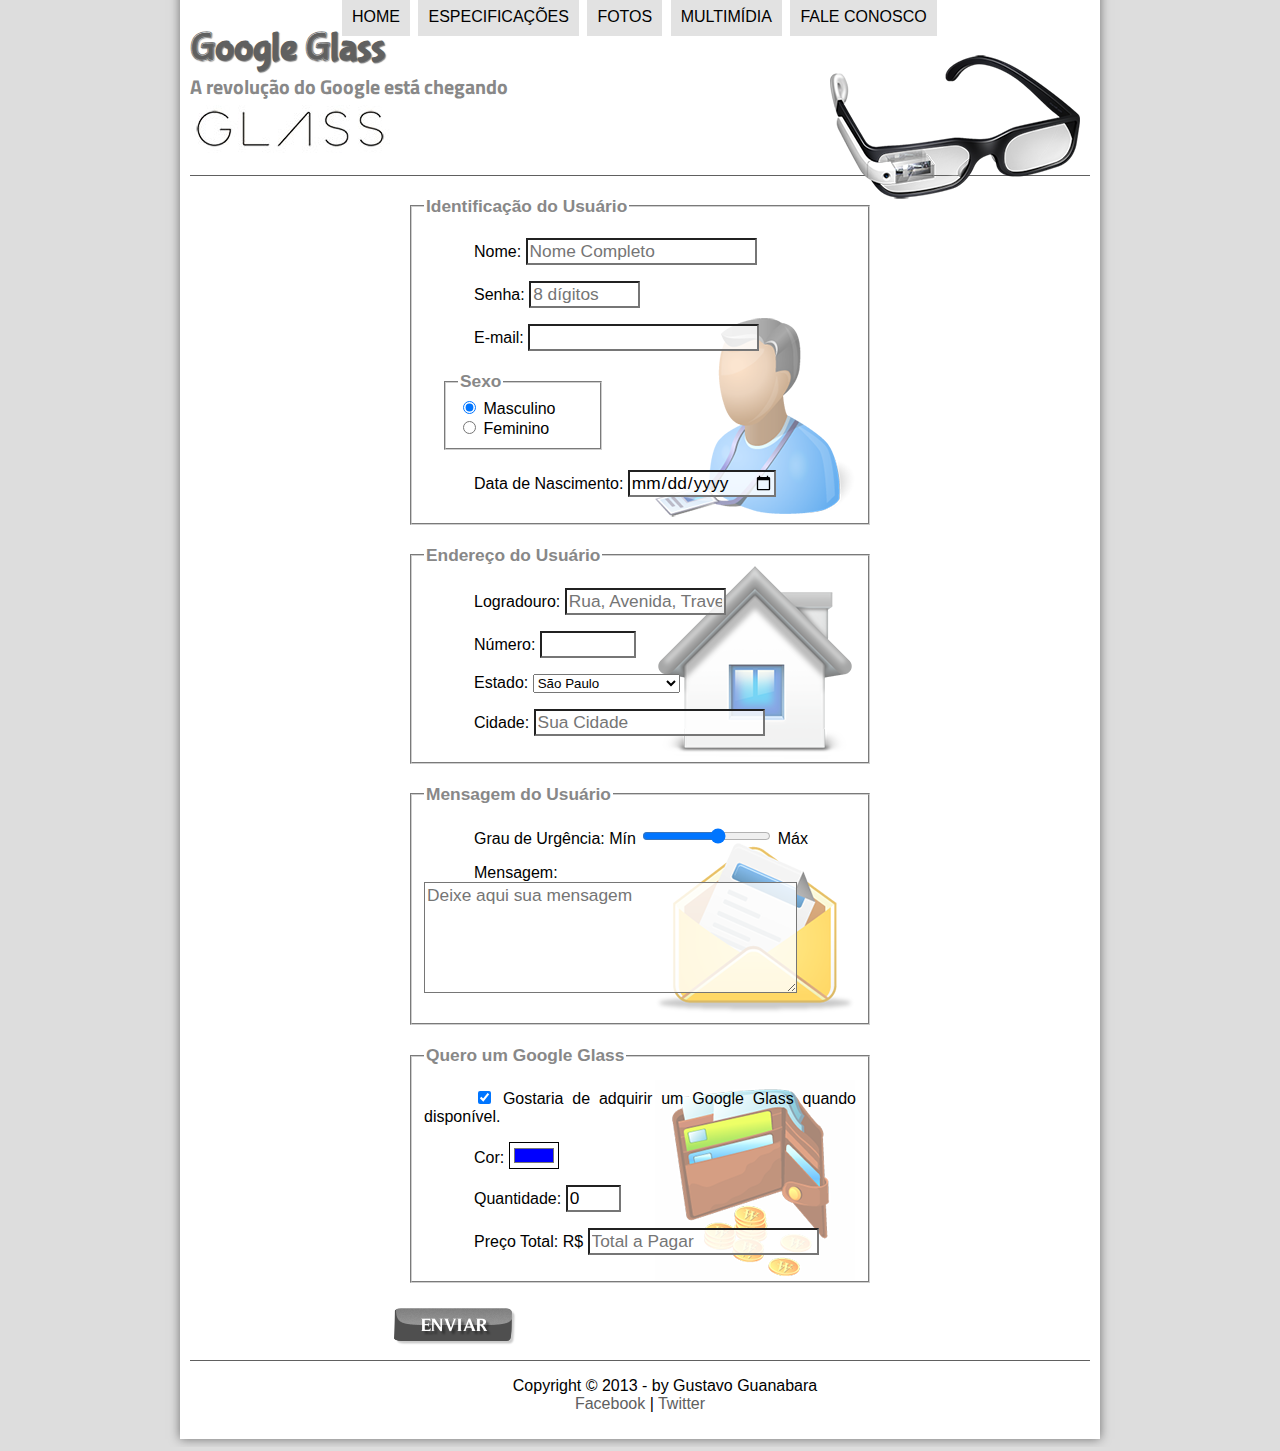
<file: fale-conosco.html>
<!DOCTYPE html>
<html lang="pt-br">

<head>

    <meta charset="UTF-8">
    <title>Tudo sobre Google Glass</title>
    <link rel="stylesheet" href="css/estilo.css" />
    <link rel="stylesheet" href="css/form.css">

</head>

<script language="javascript" src="javascript/funcoes.js"></script>

<script>
    function calc_total() {
        var qtd = parseInt(document.getElementById('cQtd').value);
        tot = qtd * 1500;
        document.getElementById('cTot').value = tot;
    }
</script>

<body>
    <div id="interface">

        <header id="cabecalho">
            <hgroup>
                <h1>Google Glass</h1>
                <h2>A revolução do Google está chegando</h1>
            </hgroup>

            <img id="icone" src="imagens/glass-oculos-preto-med.png">

            <nav id="menu">
                <h1>Menu Principal</h1>
                <ul type="disc">
                    <li onmouseover="mudaFoto('imagens/home.png')"
                        onmouseout="mudaFoto('imagens/glass-oculos-preto-med.png')"> <a href="index.html">Home</a></li>

                    <li onmouseover="mudaFoto('imagens/especificacoes.png')"
                        onmouseout="mudaFoto('imagens/glass-oculos-preto-med.png')"> <a
                            href="specs.html">Especificações </a></li>

                    <li onmouseover="mudaFoto('imagens/fotos.png')"
                        onmouseout="mudaFoto('imagens/glass-oculos-preto-med.png')"> <a href="fotos.html">Fotos</a>
                    </li>

                    <li onmouseover="mudaFoto('imagens/multimidia.png')"
                        onmouseout="mudaFoto('imagens/glass-oculos-preto-med.png')"> <a
                            href="multimidia.html">MultimÍdia</a></li>

                    <li onmouseover="mudaFoto('imagens/contato.png')"
                        onmouseout="mudaFoto('imagens/glass-oculos-preto-med.png')"> <A href="fale-conosco.html">Fale
                            conosco</a></li>
                </ul>
            </nav>

        </header>

        <form method="post" id="fContato" action="mailto:evelynferreiralopes22@gmail.com" oninput="calc_total();">
            <fieldset id="usuario">
                <legend>Identificação do Usuário</legend>
                <p><label for="cNome">Nome:</label> <input type="text" name="tNome" id="cNome" size="20" maxlength="30"
                        placeholder="Nome Completo" /></p>
                <p><label for="cSenha">Senha:</label> <input type="password" name="tSenha" id="cSenha" size="8"
                        maxlength="8" placeholder="8 dígitos" /></p>
                <p><label for="cMail">E-mail:</label> <input type="email" name="tMail" id="cMail" size="20"
                        maxlength="40" /></p>

                <fieldset id="sexo">
                    <legend>Sexo</legend>
                    <input type="radio" name="tSexo" id="cMasc" checked /> <label for="cMasc">Masculino</label><br />
                    <input type="radio" name="tSexo" id="cFem" /> <label for="cFem">Feminino</label>
                </fieldset>

                <p><label for="cNasc">Data de Nascimento:</label> <input type="date" name="tNasc" id="cNasc"></p>

            </fieldset>

            <fieldset id="endereco">
                <legend>Endereço do Usuário</legend>
                <p><label for="cRua">Logradouro:</label> <input type="text" name="tRua" id="cRua" size="13"
                        maxlength="80" placeholder="Rua, Avenida, Travessa..."></p>
                <p><label for="cNum">Número:</label> <input type="number" name="tNum" id="cNum" min="0" max="99999"></p>
                <p><label for="cEst">Estado:</label> <select name="tEst" id="cEst">
                        <optgroup label="Região Sudeste">
                            <option value="RJ"> Rio de Janeiro</option>
                            <option value="SP" selected> São Paulo</option>
                            <option value="MG"> Minas Gerais</option>
                        </optgroup>
                        <optgroup label="Região Sul">
                            <option value="PR">Paraná</option>
                            <option value="SC"> Santa Catarina</option>
                            <option value="RS"> Rio Grande do Sul</option>
                        </optgroup>

                    </select></p>

                <p><label for="cCid">Cidade:</label> <input type="text" name="tCid" id="cCid" maxlength="40" size="20"
                        placeholder="Sua Cidade" list="cidades"></p>
                <datalist id="cidades">
                    <option value="Rio de Janeiro"></option>
                    <option value="Nova Iguaçu"></option>
                    <option value="Niterói"></option>
                    <option value="Belford Roxo"></option>
                </datalist>
            </fieldset>

            <fieldset id="mensagem">
                <legend>Mensagem do Usuário</legend>
                <p><label for="cUrg">Grau de Urgência:</label> Mín <input type="range" name="tUrg" id="cUrg" min="0"
                        max="10" step="2" /> Máx</p>
                <p><label for="cMsg">Mensagem:</label> <textarea name="tMsg" id="cMsg" cols="35" rows="5"
                        placeholder="Deixe aqui sua mensagem"></textarea></p>
            </fieldset>

            <fieldset id="pedido">
            <legend>Quero um Google Glass</legend>
            <p><input type="checkbox" name="tPed" id="cPed" checked>
                <label for="cPed">Gostaria de adquirir um Google Glass quando disponível.</label></p>

            <p><label for="cCor">Cor:</label> 
                <input type="color" name="tCor" id="cCor" value="#0000FF"></p>

            <p><label for="cQtd">Quantidade:</label> 
                <input type="number" name="tQtd" id="cQtd" min="0" max="5" value="0"/></p>

            <p><label for="cTot">Preço Total: R$</label> 
                <input type="text" name="tTot" id="cTot" placeholder="Total a Pagar" readonly/></p>
            </fieldset>

            <input type="image" name="tEnviar" src="imagens/botao-enviar.png"/>
        </form>

        <footer id="rodape">
            <p>Copyright &copy; 2013 - by Gustavo Guanabara <br>
                <a href="http://facebook.com/cursosemvideo" target="_blank">Facebook</a> | <a
                    href="http://twitter.com/cursosemvideo" target="_blank">Twitter </a>
            </p>
        </footer>
    </div>

</body>

</html>
</file>
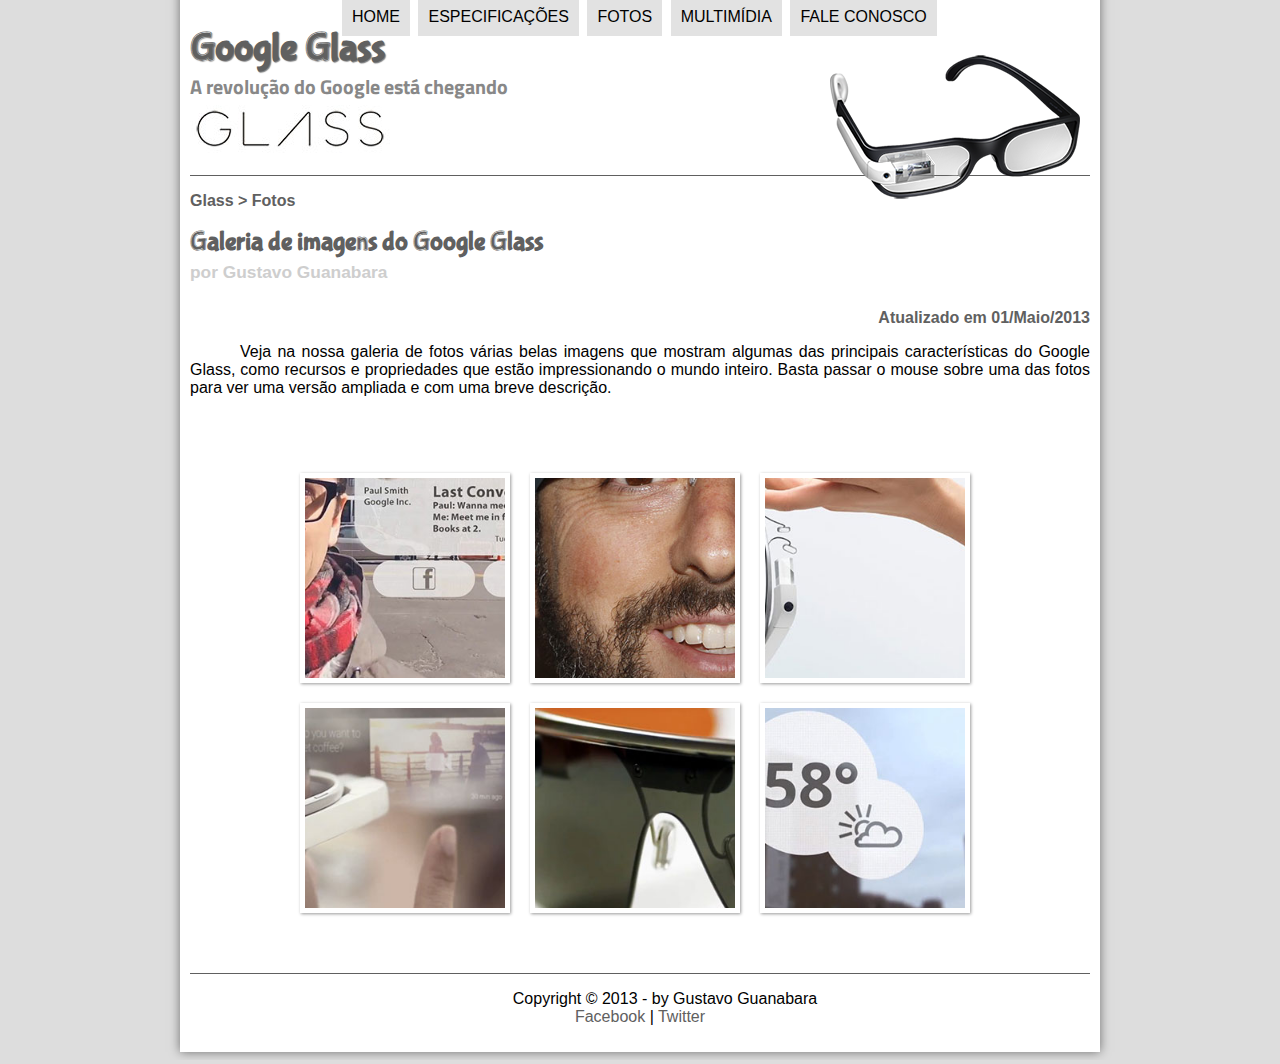
<file: fotos.html>
<!DOCTYPE html>
<html lang="pt-br">

<head>

    <meta charset="UTF-8">
    <title>Tudo sobre Google Glass</title>
    <link rel="stylesheet" href="css/estilo.css" />
    <link rel="stylesheet" href="css/fotos.css" />


</head>

<script language="javascript" src="javascript/funcoes.js"> </script>

<body>
    <div id="interface">

        <header id="cabecalho">
            <hgroup>
                <h1>Google Glass</h1>
                <h2>A revolução do Google está chegando</h1>
            </hgroup>

            <img id="icone" src="imagens/glass-oculos-preto-med.png">

            <nav id="menu">
                <h1>Menu Principal</h1>
                <ul type="disc">
                    <li onmouseover="mudaFoto('imagens/home.png')" onmouseout="mudaFoto('imagens/fotos.png')"> <a
                            href="index.html">Home</a></li>

                    <li onmouseover="mudaFoto('imagens/especificacoes.png')"
                        onmouseout="mudaFoto('imagens/fotos.png')"> <a href="specs.html">Especificações </a></li>

                    <li onmouseover="mudaFoto('imagens/fotos.png')" onmouseout="mudaFoto('imagens/fotos.png')"> <a
                            href="fotos.html">Fotos</a></li>

                    <li onmouseover="mudaFoto('imagens/multimidia.png')" onmouseout="mudaFoto('imagens/fotos.png')">
                        <a href="multimidia.html">MultimÍdia</a>
                    </li>

                    <li onmouseover="mudaFoto('imagens/contato.png')"
                        onmouseout="mudaFoto('imagens/foto-legenda.png')"> <A href="fale-conosco.html">Fale conosco</a>
                    </li>
                </ul>
            </nav>

        </header>

        <section id="corpo-full">
            <article id="noticia-principal">
                <header id="cabecalho-artigo">
                    <hgroup>
                        <h3>Glass > Fotos</h3>
                        <h1>Galeria de imagens do Google Glass</h1>
                        <h2>por Gustavo Guanabara</h2>
                        <h3 class="direita">Atualizado em 01/Maio/2013</h3>
                    </hgroup>
                </header>
                <p>Veja na nossa galeria de fotos várias belas imagens que mostram algumas das principais
                    características
                    do Google Glass, como recursos e propriedades que estão impressionando o mundo inteiro. Basta passar
                    o
                    mouse sobre uma das fotos para ver uma versão ampliada e com uma breve descrição.</p>

                <ul id="album-fotos">
                    <li id="foto01"><span>Agenda e lembretes</span></li>
                    <li id="foto02"><span>Sergey Brin usando o Glass</span></li>
                    <li id="foto03"><span>Leve e compacto</span></li>
                    <li id="foto04"><span>Sensação de uma tela de 50"</span></li>
                    <li id="foto05"><span>Vários tipos de lente</span></li>
                    <li id="foto06"><span>Informações importantes</span></li>
                </ul>

            </article>
        </section>

        <footer id="rodape">
            <p>Copyright &copy; 2013 - by Gustavo Guanabara <br>
                <a href="http://facebook.com/cursosemvideo" target="_blank">Facebook</a> | <a
                    href="http://twitter.com/cursosemvideo" target="_blank">Twitter </a>
            </p>
        </footer>
    </div>

</body>

</html>
</file>
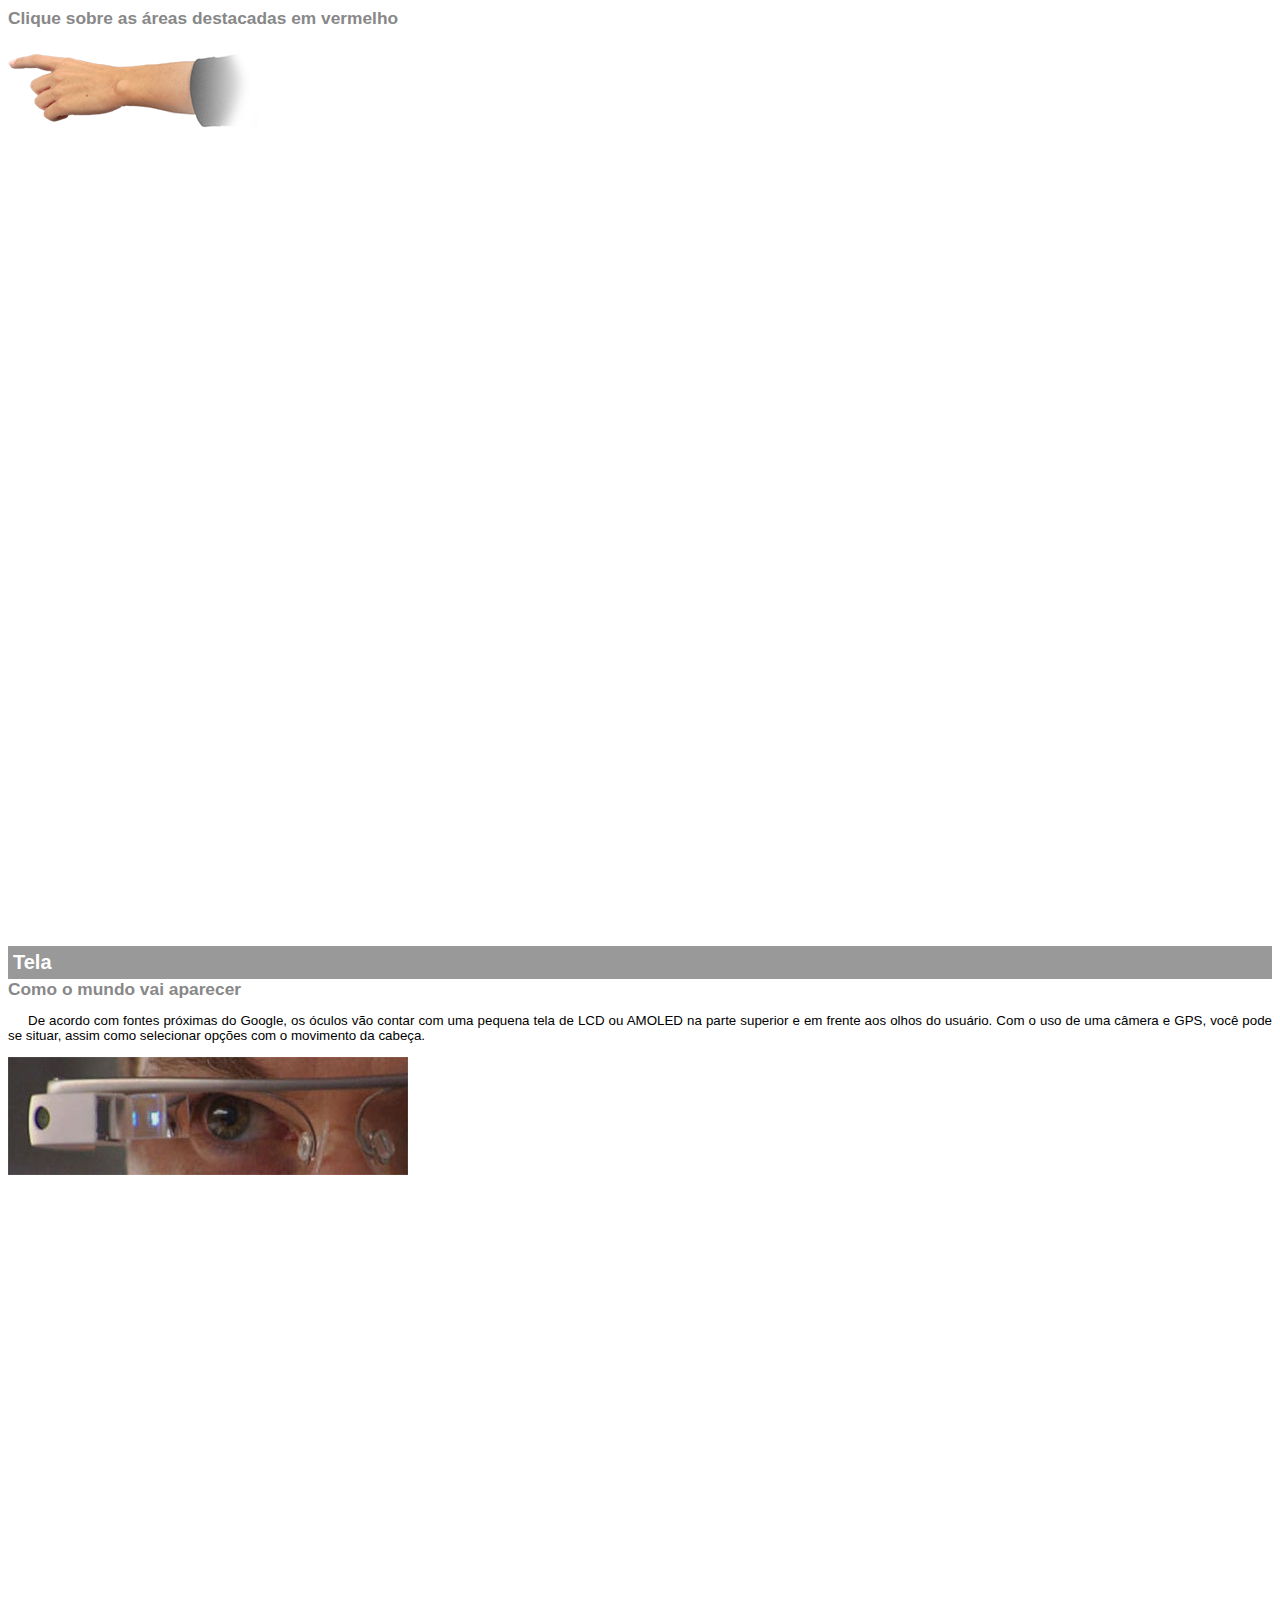
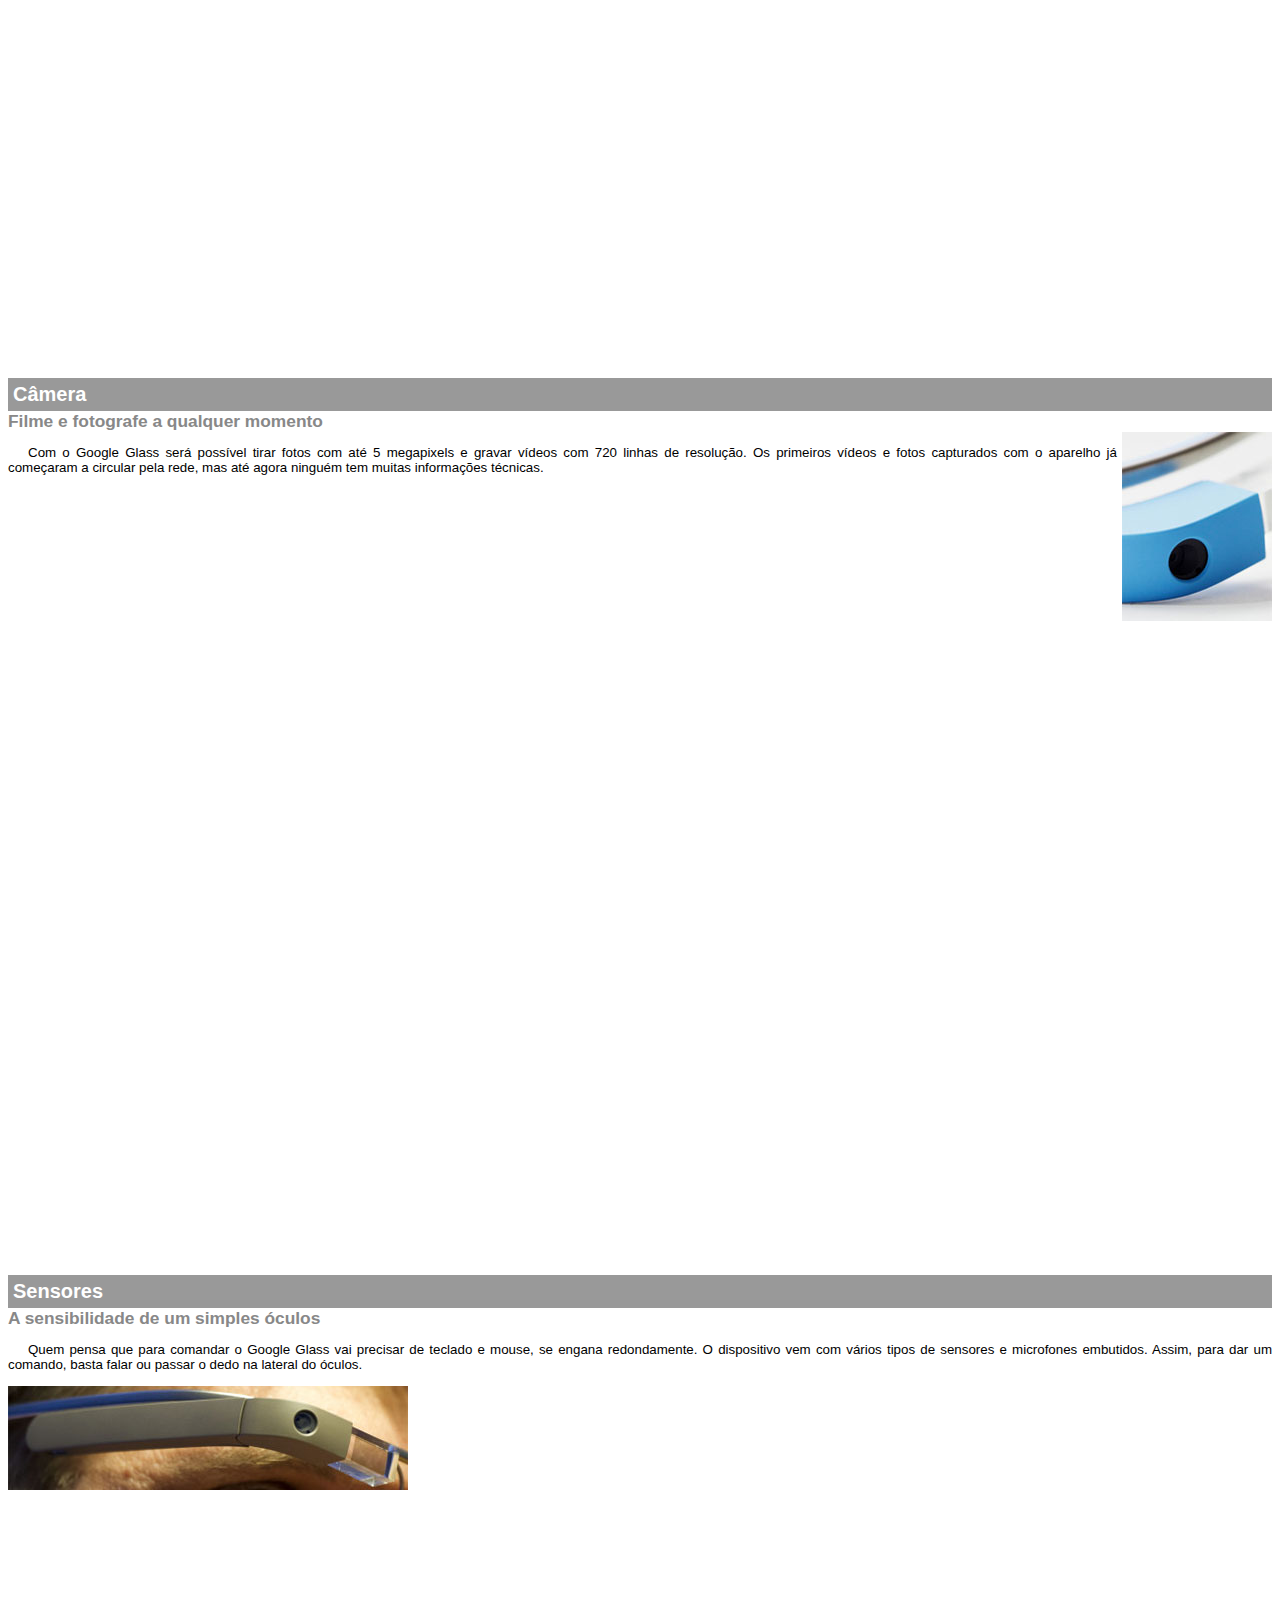
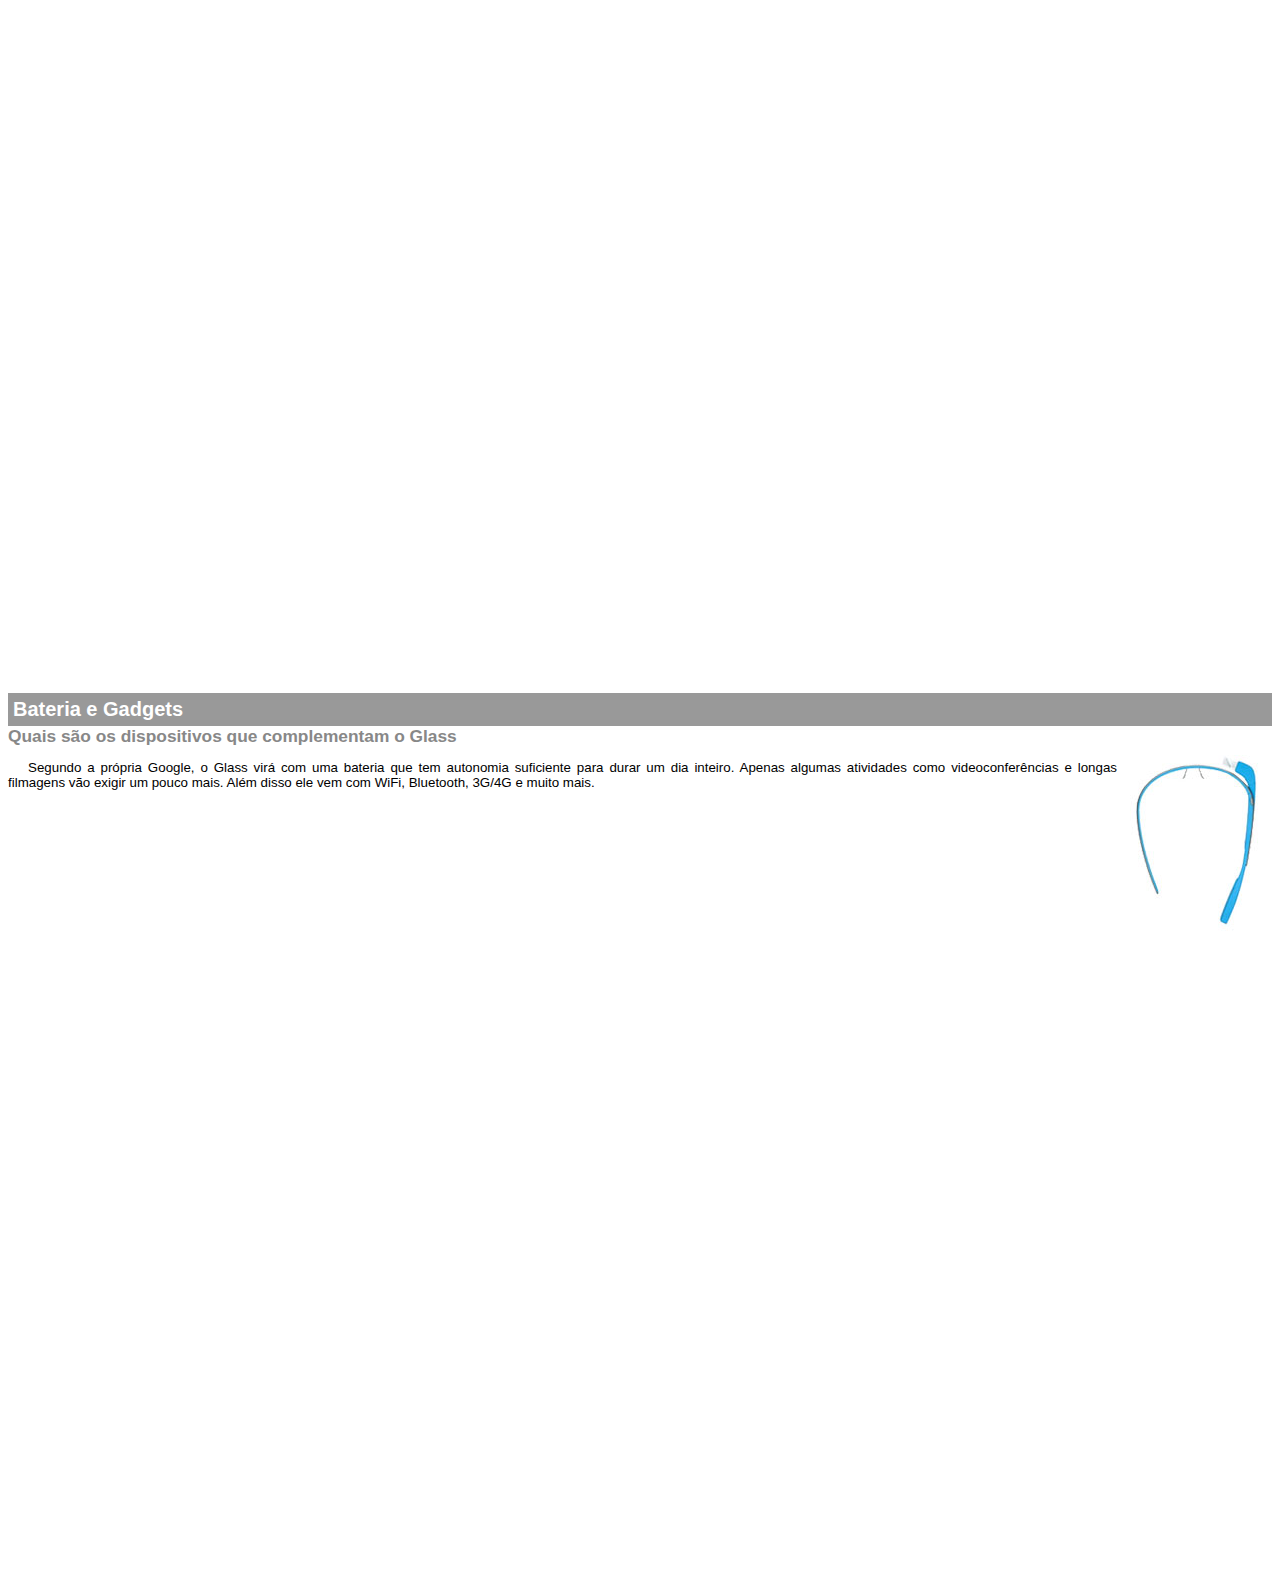
<file: google-glass.html>
<!DOCTYPE html>
<html>

<head>
    <meta charset="UTF-8" />
    <title> Informações sobre o Google Glass</title>

    <style>
        body {
            font-family: Arial, Helvetica, sans-serif;
            font-size: 10pt;
        }

        p {
            text-align: justify;
            text-indent: 20px;
        }

        article h1 {
            font-size: 15pt;
            color: #ffffff;
            background-color: rgba(0, 0, 0, 0.4);
            padding: 5px;
            margin: 0px;
        }

        article h2 {
            font-size: 13pt;
            color: #888888;
            margin: 0px;
        }

        article {
            margin-bottom: 800px;
        }
        img.img-dir {
            display: block;
            float: right;
            margin-left: 5px;
        }
    </style>

</head>

<body>

    <article id="topo">
        <header>
            <h2>Clique sobre as áreas destacadas em vermelho</h2>
        </header>
        <img src="imagens/mao.png" alt="Mão apontado para a esquerda">
    </article>

    <article id="tela">
        <header>
            <h1>Tela</h1>
            <h2>Como o mundo vai aparecer</h2>
        </header>
        <p>De acordo com fontes próximas do Google, os óculos vão contar com uma pequena tela de LCD ou AMOLED na parte
            superior e em frente aos olhos do usuário. Com o uso de uma câmera e GPS, você pode se situar, assim como
            selecionar opções com o movimento da cabeça.</p>
        <img src="imagens/det-tela.jpg" alt="Tela do  Google Glass">
    </article>

    <article id="camera">
        <header>
            <h1>Câmera</h1>
            <h2>Filme e fotografe a qualquer momento</h2>
        </header>
        <img src="imagens/det-camera.jpg" class="img-dir"alt="Câmera do Google Glass">
        <p>Com o Google Glass será possível tirar fotos com até 5 megapixels e gravar vídeos com 720 linhas de
            resolução.
            Os primeiros vídeos e fotos capturados com o aparelho já começaram a circular pela rede, mas até agora
            ninguém
            tem muitas informações técnicas.</p>
    </article>

    <article id="sensores">
        <header>
            <h1>Sensores</h1>
            <h2>A sensibilidade de um simples óculos</h2>
        </header>
        <p>Quem pensa que para comandar o Google Glass vai precisar de teclado e mouse, se engana redondamente. O
            dispositivo vem com vários tipos de sensores e microfones embutidos. Assim, para dar um comando, basta falar
            ou
            passar o dedo na lateral do óculos.</p>
        <img src="imagens/det-touch.jpg" alt="Sensores do Google Glass">
    </article>

    <article id="gadgets">
        <header>
            <h1>Bateria e Gadgets</h1>
            <h2>Quais são os dispositivos que complementam o Glass</h2>
        </header>
        <img src="imagens/det-bateria.jpg" class="img-dir"alt="Bateria e Gadgests do Google Glass">
        <p>Segundo a própria Google, o Glass virá com uma bateria que tem autonomia suficiente para durar um dia
            inteiro.
            Apenas algumas atividades como videoconferências e longas filmagens vão exigir um pouco mais. Além disso ele
            vem
            com WiFi, Bluetooth, 3G/4G e muito mais.</p>
    </article>

</body>

</html>
</file>
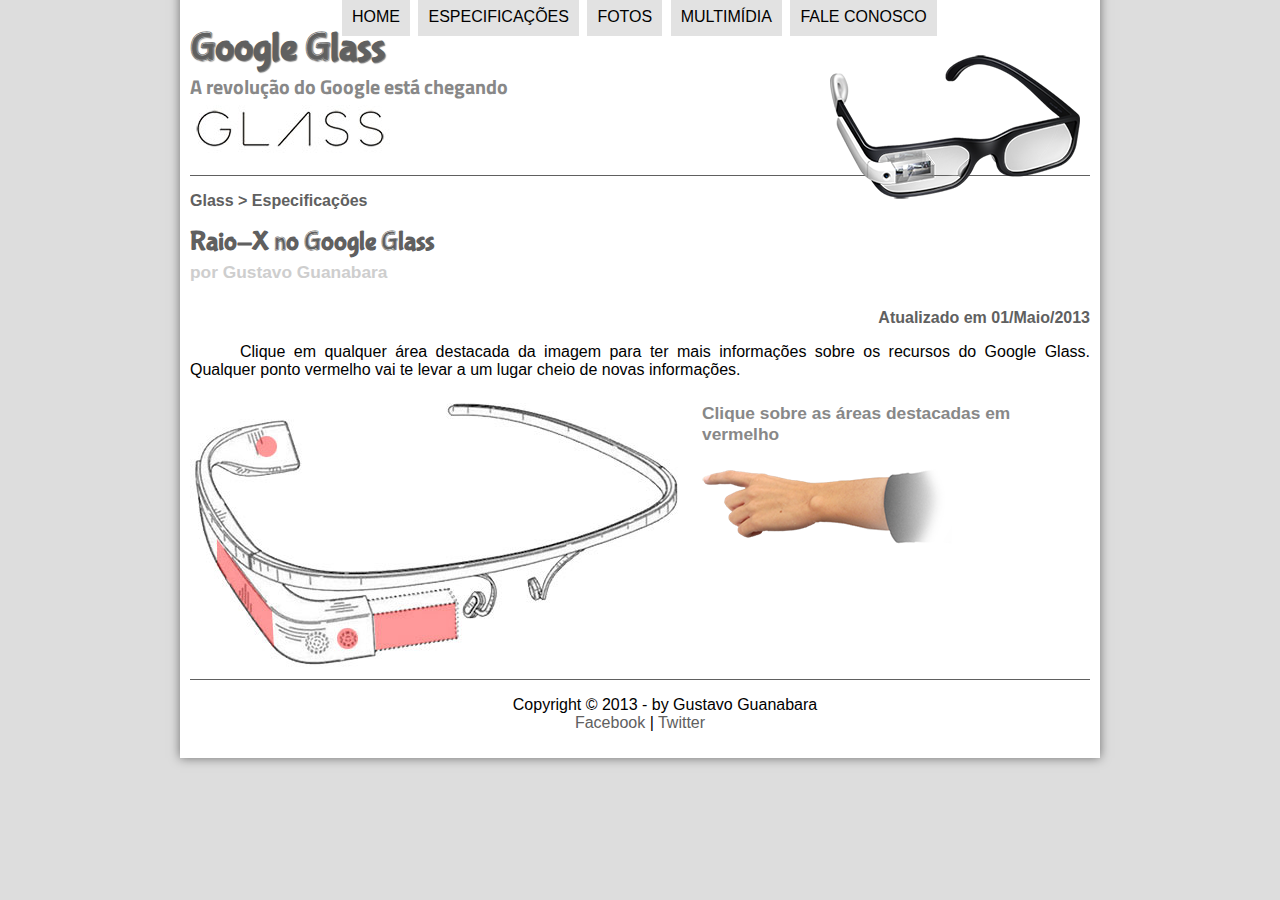
<file: specs.html>
<!DOCTYPE html>
<html lang="pt-br">

<head>

    <meta charset="UTF-8">
    <title>Tudo sobre Google Glass</title>
    <link rel="stylesheet" href="css/estilo.css"/>
    <link rel="stylesheet" href="css/specs.css"/>

</head>

<script language="javascript" src="javascript/funcoes.js"> </script>

<body>
    <div id="interface">

        <header id="cabecalho">
            <hgroup>
                <h1>Google Glass</h1>
                <h2>A revolução do Google está chegando</h1>
            </hgroup>

            <img id="icone" src="imagens/glass-oculos-preto-med.png">

            <nav id="menu">
                <h1>Menu Principal</h1>
                <ul type="disc">
                    <li onmouseover="mudaFoto('imagens/home.png')"
                        onmouseout="mudaFoto('imagens/especificacoes.png')"> <a href="index.html">Home</a></li>

                    <li onmouseover="mudaFoto('imagens/especificacoes.png')"
                        onmouseout="mudaFoto('imagens/especificacoes.png')"> <a href="specs.html">Especificações </a>
                    </li>

                    <li onmouseover="mudaFoto('imagens/fotos.png')"
                        onmouseout="mudaFoto('imagens/especificacoes.png')"> <a href="fotos.html">Fotos</a></li>

                    <li onmouseover="mudaFoto('imagens/multimidia.png')"
                        onmouseout="mudaFoto('imagens/especificacoes.png')"> <a href="multimidia.html">MultimÍdia</a>
                    </li>

                    <li onmouseover="mudaFoto('imagens/contato.png')"
                        onmouseout="mudaFoto('imagens/especificacoes.png')"> <A href="fale-conosco.html">Fale
                            conosco</a></li>
                </ul>
            </nav>

        </header>
        <section id="corpo-full">
            <article id="noticia-principal">
                <header id="cabecalho-artigo">
                    <hgroup>
                        <h3>Glass > Especificações</h3>
                        <h1>Raio-X no Google Glass</h1>
                        <h2>por Gustavo Guanabara</h2>
                        <h3 class="direita">Atualizado em 01/Maio/2013</h3>
                    </hgroup>
                </header>


                <p>Clique em qualquer área destacada da imagem para ter mais informações sobre os recursos do Google Glass.
                Qualquer ponto vermelho vai te levar a um lugar cheio de novas informações.</p>

                <section id="conteudo">
                    <img src="imagens/glass-esquema-marcado.jpg" usemap="#meumapa"/>
                    <map name="meumapa">
                        <area shape="rect" coords="179,202,270,260" href="google-glass.html#tela" target="janela"/>
                        <area shape="circle" coords="158,243,12" href="google-glass.html#camera" target="janela"/>
                        <area shape="circle" coords="73,52,12" href="google-glass.html#gadgets" target="janela"/>
                        <area shape="poly" coords="28,143,83,216,84,249,27,169" href="google-glass.html#sensores" target="janela"/>
                    </map>
                    <iframe src="google-glass.html" name="janela" id="frame-spec"></iframe>

                </section>
            </article>
        </section>

        <footer id="rodape">
            <p>Copyright &copy; 2013 - by Gustavo Guanabara <br>
                <a href="http://facebook.com/cursosemvideo" target="_blank">Facebook</a> | <a
                    href="http://twitter.com/cursosemvideo" target="_blank">Twitter </a>
            </p>
        </footer>
    </div>

</body>

</html>
</file>
<file: css/estilo.css>
@charset "UTF-8";
@import url(https://fonts.googleapis.com/css2?family=Titillium+Web:ital@1&display=swap);

@font-face {
    font-family: 'FonteLogo';
    src: url("../fonts/bubblegum-sans-regular.otf");
}

body {
    font-family: Arial, sans-serif;
    background-color: #dddddd;
    color: rgba (0, 0, 0, 1);
}

div#interface {
    width: 900px;
    background-color: #ffffff;
    margin: -20px auto 0px auto;
    box-shadow: 0px 0px 10px rgba(0, 0, 0, 0.5);
    padding: 10px;
}

p {
    text-align: justify;
    text-indent: 50px;
}

a {
    color: #606060;
    text-decoration: none;
}

a:hover {
    text-decoration: underline;
}

header#cabecalho img#icone {
    position: absolute;
    left: 830px;
    top: 50px;
}

header#cabecalho {
    border-bottom: 1px #606060 solid;
    height: 150px;
    background: url("../imagens/glass-logo-peq.jpg") no-repeat 0px 80px;
}

header#cabecalho h1 {
    font-family: 'FonteLogo', sans-serif;
    font-size: 30pt;
    color: #606060;
    text-shadow: 1px 1px 1px rgba(0, 0, 0, .5);
    padding: 0px;
    margin-bottom: 0px;
}

header#cabecalho h2 {
    font-family: 'Titillium Web', sans-serif;
    color: #888888;
    font-size: 15pt;
    padding: 0px;
    margin-top: 0px;
}

/* Formatação de imagens com legendas */
figure.foto-legenda {
    position: relative;
    border: 8px solid white;
    /*colocar borda*/
    box-shadow: 1px 1px 4px black;
    /* sombra borda*/
}

figure.foto-legenda img {
    width: 100%;
    height: 100%;
}

figure.foto-legenda figcaption {
    opacity: 0;
    position: absolute;
    top: 0px;
    background-color: rgba(0, 0, 0, .4);
    color: white;
    width: 100%;
    height: 100%;
    padding: 10px;
    box-sizing: border-box;
    transition: opacity 1s;
}

figure.foto-legenda:hover figcaption {
    opacity: 1;
}


/* Formatação do menu*/

nav#menu {
    display: block;
}

nav#menu ul {
    list-style: none;
    text-transform: uppercase;
    position: absolute;
    top: -20px;
    left: 300px;
}

nav#menu li {
    display: inline-block;
    background-color: #dddd;
    padding: 10px;
    margin: 2px;
    -webkit-transition: background-color 1s;
    -moz-transition: background-color 1s;
    -o-transition: background-color 1s;
    -ms-transition: background-color 1s;
    transition: background-color 1s;
}

nav#menu li:hover {
    background-color: #606060;
}

nav#menu h1 {
    display: none;
}

nav#menu a {
    color: black;
    text-decoration: none;
}

nav#menu a:hover {
    color: white;
    text-decoration: underline;
}

section#corpo {
    display: block;
    width: 500px;
    float: left;
    border-right: 1px solid #606060;
    padding-right: 20px;
}

article#noticia-principal h2 {
    font-size: 13pt;
    color: #606060;
    background-color: #dddddd;
    padding: 5px 0px 10px 0px;
    margin: 10px 0px 10px 0px;
}

header#cabecalho-artigo h1 {
    font-family: 'FonteLogo', sans-serif;
    font-size: 20pt;
    color: #606060;
    margin-bottom: 0px;
    margin-top: 0px;
}

.direita {
    text-align: right;
}

header#cabecalho-artigo h2 {
    font-size: 13pt;
    color: #cecece;
    background-color: #ffffff;
    margin: 0px;
}

header#cabecalho-artigo h3 {
    font-size: 12pt;
    color: #606060;
}

table#tabelaespec {
    border: 0.5px solid #606060;
    border-spacing: 0px;
    margin-left: auto;
    margin-right: auto;
}

table#tabelaespec td {
    border: 1px solid #606060;
    padding: 10px;
    text-align: center;
    vertical-align: middle;
}


table#tabelaespec td.ce {
    color: #ffffff;
    background-color: #606060;
    vertical-align: top;
    font-weight: bold;
}


table#tabelaespec td.cd {
    background-color: #cecece;
}

table#tabelaespec caption {
    color: #888888;
    font-size: 13pt;
    font-weight: bolder;
}

table#tabelaespec caption span {
    display: block;
    float: right;
    color: #000000;
    font-size: 8pt;
    margin-top: 10px;
}

video#filme1 {
    width: 508px;
}

video#filme2 {
    width: 350px;
}

aside#lateral {
    display: block;
    width: 350px;
    float: right;
    background-color: #dddddd;
    padding: 10px;
    margin-top: 10px;
    box-shadow: 2px 2px 2px rgba(0, 0, 0, .5);
}

aside#lateral h1 {
    font-family: 'FonteLogo', sans-serif;
    font-size: 20pt;
    color: #606060;
    margin-top: 0px;
}

aside#lateral h2 {
    background-color: #606060;
    font-size: 13pt;
    color: #ffffff;
    padding: 5px;
}

footer#rodape {
    clear: both;
    border-top: 1px solid #606060;
}

footer#rodape p {
    text-align: center;
}
</file>
<file: css/form.css>
@charset "UTF-8";

form {
    width: 500px;
    margin: auto;
}

input, textarea {
    font-family: sans-serif;
    font-weight: normal;
    font-size: 13pt;
    background-color: rgba(255, 255, 255, 0.8);
}

input:hover, textarea:hover {
    background-color: #dddddd;
}

legend {
    color: #888888;
    font-weight: bold;
    font-size: 13pt;
    font-family: sans-serif;
}

fieldset {
    border-color: #cecece;
    margin: 20px;
}

fieldset#sexo {
    width: 130px;
}

fieldset#usuario {
    background: url("../imagens/icone-contato.png") no-repeat 95% 95%;
}

fieldset#endereco {
    background: url("../imagens/icone-endereco.png") no-repeat 95% 95%; 
}

fieldset#mensagem {
    background: url("../imagens/icone-mensagem.png") no-repeat 95% 95%; 
}

fieldset#pedido {
    background: url("../imagens/icone-pagamento.png") no-repeat 95% 95%; 
}
</file>
<file: css/fotos.css>
@charset "UTF-8";

ul#album-fotos {
    width: 700px;
    margin: 0 auto;
    padding: 50px;
    overflow: hidden;
    list-style: none;
}

ul#album-fotos li{
    float: left;
    width: 200px;
    height: 200px;
    margin: 10px;
    border: 5px solid white;
    background-color: white;
    box-shadow: 1px 1px 3px rgba(0, 0, 0, 0.4); 
    -webkit-transition: all 0.4s ease-in;
}

ul#album-fotos li span{
    opacity: 0;
    color: white;
    text-shadow: 1px 1px 1px black;
    background-color: rgba(0, 0, 0, 0.3);
    font-size: 9pt;
    line-height: 370px;
    padding: 5px;
}

ul#album-fotos li:hover {
    -webkit-transform: scale(1.5);
}

ul#album-fotos li:hover span {
    opacity: 1;
}

ul#album-fotos li#foto01 {
    background: url('../imagens/galeria-01.jpg') no-repeat;
    background-position: 50% 50%;
    background-size: 400px 400px;
    background-color: white;
}

ul#album-fotos li#foto01:hover {
    background-position: 0px 0px;
    background-size: 200px 200px;
}

ul#album-fotos li#foto02 {
    background: url('../imagens/galeria-02.jpg') no-repeat;
    background-position: 50% 50%;
    background-size: 400px 400px;
    background-color: white;
}

ul#album-fotos li#foto02:hover {
    background-position: 0px 0px;
    background-size: 200px 200px;
}

ul#album-fotos li#foto03 {
    background: url('../imagens/galeria-03.jpg') no-repeat;
    background-position: 50% 50%;
    background-size: 400px 400px;
    background-color: white;
}

ul#album-fotos li#foto03:hover {
    background-position: 0px 0px;
    background-size: 200px 200px;
}

ul#album-fotos li#foto04 {
    background: url('../imagens/galeria-04.jpg') no-repeat;
    background-position: 50% 50%;
    background-size: 400px 400px;
    background-color: white;
}

ul#album-fotos li#foto04:hover {
    background-position: 0px 0px;
    background-size: 200px 200px;
}

ul#album-fotos li#foto05 {
    background: url('../imagens/galeria-05.jpg') no-repeat;
    background-position: 50% 50%;
    background-size: 400px 400px;
    background-color: white;
}

ul#album-fotos li#foto05:hover {
    background-position: 0px 0px;
    background-size: 200px 200px;
}

ul#album-fotos li#foto06 {
    background: url('../imagens/galeria-06.jpg') no-repeat;
    background-position: 50% 50%;
    background-size: 400px 400px;
    background-color: white;
}

ul#album-fotos li#foto06:hover {
    background-position: 0px 0px;
    background-size: 200px 200px;
}
</file>
<file: css/specs.css>
@charset "UTF-8";

section#conteudo {
    width: 1000px;
    margin: auto;
}

iframe#frame-spec {
    width: 400px;
    height: 280px;
    border: none;
    overflow: hidden;
}

iframe#frame-spec::-webkit-scrollbar {
    display: none;
}
</file>
